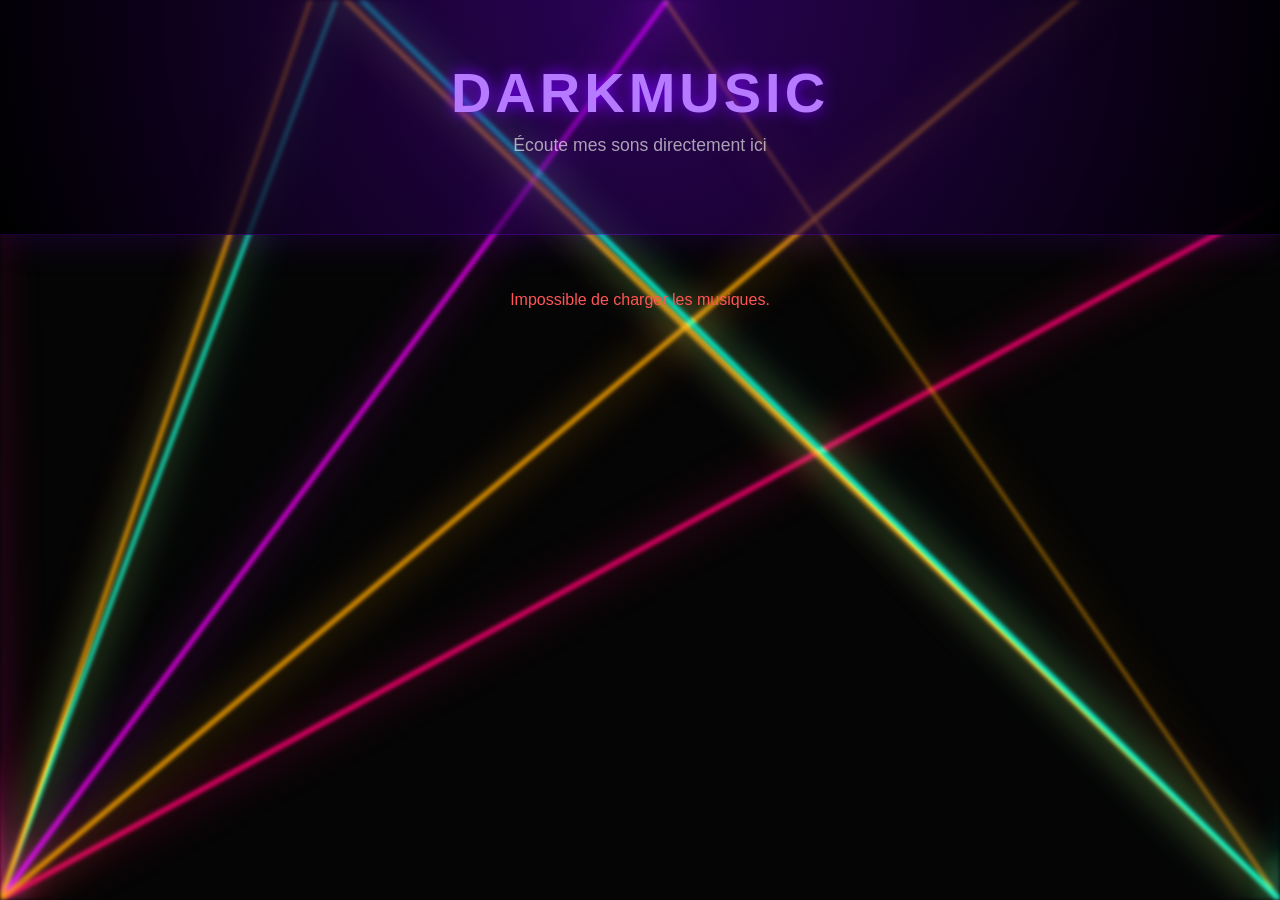
<file: index.html>
<!DOCTYPE html>
<html lang="fr">
<head>
    <meta charset="UTF-8">
    <title>Darkmusic – Musiques</title>
    <link rel="stylesheet" href="style.css">
</head>
<body>

<header>
    <h1>Darkmusic</h1>
    <p>Écoute mes sons directement ici</p>
</header>

<div id="music-list" class="music-container"></div>

<!-- CANVAS LASERS -->
<canvas id="lasers"></canvas>

<!-- VISUALIZER -->
<canvas id="visualizer"></canvas>

<script>
/* ------------------ CHARGEMENT DES MUSIQUES ------------------ */

const LIST_URL = "http://darkmusic.xo.je/list.php";

fetch(LIST_URL)
    .then(r => r.json())
    .then(files => {
        const container = document.getElementById("music-list");

        files.forEach(f => {
            const card = document.createElement("div");
            card.className = "music-card";

            card.innerHTML = `
                <div class="music-title">${f}</div>
                <audio controls src="http://darkmusic.xo.je/musics/${f}"></audio>
            `;

            container.appendChild(card);
        });
    })
    .catch(() => {
        document.getElementById("music-list").innerHTML =
            "<p style='text-align:center;color:#f55'>Impossible de charger les musiques.</p>";
    });
</script>

<script>
const canvas = document.getElementById("lasers");
const ctx = canvas.getContext("2d");

function resizeLasers() {
    canvas.width = window.innerWidth;
    canvas.height = window.innerHeight;
}
resizeLasers();
window.addEventListener("resize", resizeLasers);

// CONFIG
const LASERS_LEFT = 10;   // plus de lasers
const LASERS_RIGHT = 10;

function randomColor() {
    const colors = [
        "rgba(255, 0, 80, 0.9)",
        "rgba(0, 180, 255, 0.9)",
        "rgba(180, 0, 255, 0.9)",
        "rgba(0, 255, 160, 0.9)",
        "rgba(255, 120, 0, 0.9)"
    ];
    return colors[Math.floor(Math.random() * colors.length)];
}

function createLaser(side) {
    return {
        side,
        baseAngle: -Math.PI / 2,
        angleOffset: Math.random() * 0.8 - 0.4, // plus large
        speed: 0.003 + Math.random() * 0.008,   // plus lent
        phase: Math.random() * Math.PI * 2,
        width: 2 + Math.random() * 4,
        color: randomColor(),
        direction: Math.random() < 0.5 ? 1 : -1 // certains montent, certains descendent
    };
}

let lasers = [];

for (let i = 0; i < LASERS_LEFT; i++) lasers.push(createLaser("left"));
for (let i = 0; i < LASERS_RIGHT; i++) lasers.push(createLaser("right"));

function animateLasers() {
    ctx.clearRect(0, 0, canvas.width, canvas.height);

    lasers.forEach(l => {
        // Mouvement vertical lent
        l.phase += l.speed * l.direction;

        const verticalMotion = Math.sin(l.phase) * 0.8; // amplitude plus grande

        const angle = l.baseAngle + l.angleOffset + verticalMotion;

        let xStart = (l.side === "left") ? 0 : canvas.width;
        let yStart = canvas.height;

        // Certains lasers vont jusqu’en bas
        const length = 1500 + Math.sin(l.phase * 0.5) * 800;

        const xEnd = xStart + Math.cos(angle) * length;
        const yEnd = yStart + Math.sin(angle) * length;

        ctx.strokeStyle = l.color;
        ctx.lineWidth = l.width;

        ctx.shadowBlur = 40;
        ctx.shadowColor = l.color;

        ctx.beginPath();
        ctx.moveTo(xStart, yStart);
        ctx.lineTo(xEnd, yEnd);
        ctx.stroke();
    });

    requestAnimationFrame(animateLasers);
}
animateLasers();
</script>
</file>
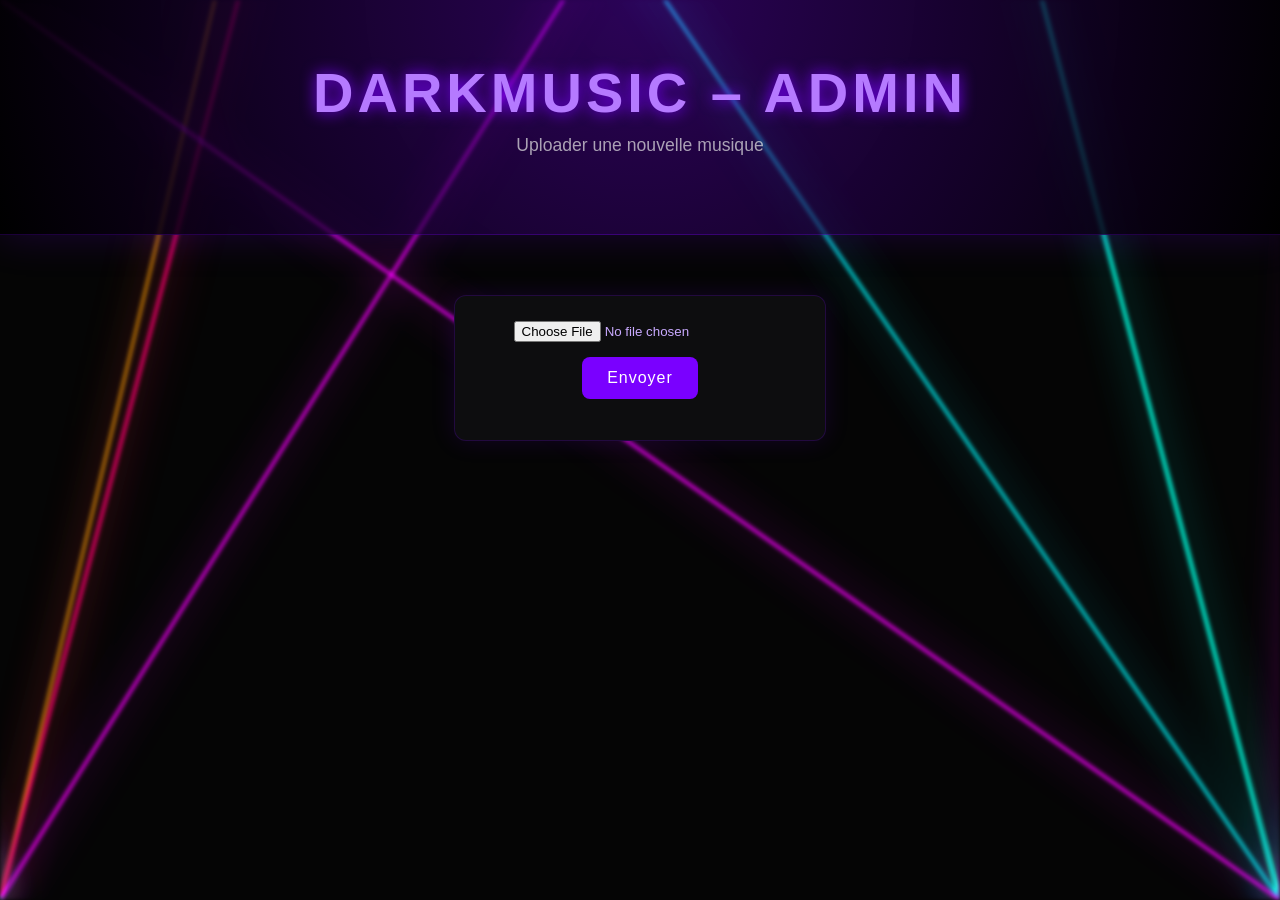
<file: admin.html>
<!DOCTYPE html>
<html lang="fr">
<head>
    <meta charset="UTF-8">
    <title>Darkmusic – Admin</title>
    <link rel="stylesheet" href="style.css">
</head>
<body>

<header>
    <h1>Darkmusic – Admin</h1>
    <p>Uploader une nouvelle musique</p>
</header>

<div class="upload-box">
    <input type="file" id="fileInput">
    <button onclick="upload()">Envoyer</button>
    <p id="status"></p>
</div>

<!-- CANVAS LASERS -->
<canvas id="lasers"></canvas>

<script>
/* ------------------ UPLOAD ------------------ */

const BACKEND_URL = "http://darkmusic.xo.je/upload.php";
const SECRET = "Darkmusic_secret";

function upload() {
    const file = document.getElementById("fileInput").files[0];
    const status = document.getElementById("status");

    if (!file) {
        status.innerText = "Choisis un fichier.";
        return;
    }

    const formData = new FormData();
    formData.append("file", file);
    formData.append("secret", SECRET);

    fetch(BACKEND_URL, { method: "POST", body: formData })
        .then(r => r.text())
        .then(t => {
            status.innerText = (t === "OK")
                ? "Upload réussi !"
                : "Erreur : " + t;
        })
        .catch(() => {
            status.innerText = "Erreur de connexion.";
        });
}
</script>

<script>
const canvas = document.getElementById("lasers");
const ctx = canvas.getContext("2d");

function resizeLasers() {
    canvas.width = window.innerWidth;
    canvas.height = window.innerHeight;
}
resizeLasers();
window.addEventListener("resize", resizeLasers);

// CONFIG
const LASERS_LEFT = 10;   // plus de lasers
const LASERS_RIGHT = 10;

function randomColor() {
    const colors = [
        "rgba(255, 0, 80, 0.9)",
        "rgba(0, 180, 255, 0.9)",
        "rgba(180, 0, 255, 0.9)",
        "rgba(0, 255, 160, 0.9)",
        "rgba(255, 120, 0, 0.9)"
    ];
    return colors[Math.floor(Math.random() * colors.length)];
}

function createLaser(side) {
    return {
        side,
        baseAngle: -Math.PI / 2,
        angleOffset: Math.random() * 0.8 - 0.4, // plus large
        speed: 0.003 + Math.random() * 0.008,   // plus lent
        phase: Math.random() * Math.PI * 2,
        width: 2 + Math.random() * 4,
        color: randomColor(),
        direction: Math.random() < 0.5 ? 1 : -1 // certains montent, certains descendent
    };
}

let lasers = [];

for (let i = 0; i < LASERS_LEFT; i++) lasers.push(createLaser("left"));
for (let i = 0; i < LASERS_RIGHT; i++) lasers.push(createLaser("right"));

function animateLasers() {
    ctx.clearRect(0, 0, canvas.width, canvas.height);

    lasers.forEach(l => {
        // Mouvement vertical lent
        l.phase += l.speed * l.direction;

        const verticalMotion = Math.sin(l.phase) * 0.8; // amplitude plus grande

        const angle = l.baseAngle + l.angleOffset + verticalMotion;

        let xStart = (l.side === "left") ? 0 : canvas.width;
        let yStart = canvas.height;

        // Certains lasers vont jusqu’en bas
        const length = 1500 + Math.sin(l.phase * 0.5) * 800;

        const xEnd = xStart + Math.cos(angle) * length;
        const yEnd = yStart + Math.sin(angle) * length;

        ctx.strokeStyle = l.color;
        ctx.lineWidth = l.width;

        ctx.shadowBlur = 40;
        ctx.shadowColor = l.color;

        ctx.beginPath();
        ctx.moveTo(xStart, yStart);
        ctx.lineTo(xEnd, yEnd);
        ctx.stroke();
    });

    requestAnimationFrame(animateLasers);
}
animateLasers();
</script>
</file>
<file: style.css>
/* --- GLOBAL --- */
body {
    margin: 0;
    background: #050505;
    font-family: "Montserrat", sans-serif;
    color: #e6e6e6;
    overflow-x: hidden;
}

/* --- HEADER --- */
header {
    text-align: center;
    padding: 60px 20px;
    background: radial-gradient(circle at top, #7a00ff55, #000);
    border-bottom: 1px solid #7a00ff33;
    box-shadow: 0 0 40px #7a00ff33;
}

h1 {
    font-size: 3.5rem;
    margin: 0;
    letter-spacing: 4px;
    text-transform: uppercase;
    color: #b57aff;
    text-shadow: 0 0 15px #7a00ff;
}

header p {
    margin-top: 10px;
    opacity: 0.7;
    font-size: 1.1rem;
}

/* --- MUSIC GRID --- */
.music-container {
    display: grid;
    grid-template-columns: repeat(auto-fit, minmax(260px, 1fr));
    gap: 25px;
    padding: 40px;
}

/* --- MUSIC CARD --- */
.music-card {
    background: #0d0d0f;
    padding: 20px;
    border-radius: 12px;
    border: 1px solid #7a00ff22;
    box-shadow: 0 0 20px #7a00ff22;
    transition: 0.25s ease;
    position: relative;
    overflow: hidden;
}

.music-card::before {
    content: "";
    position: absolute;
    top: -50%;
    left: -50%;
    width: 200%;
    height: 200%;
    background: conic-gradient(from 180deg, #7a00ff33, transparent);
    animation: rotate 6s linear infinite;
    opacity: 0.15;
}

@keyframes rotate {
    to { transform: rotate(360deg); }
}

.music-card:hover {
    transform: scale(1.05);
    box-shadow: 0 0 35px #7a00ff55;
}

/* --- TITLE --- */
.music-title {
    font-size: 1.2rem;
    margin-bottom: 12px;
    color: #d7b7ff;
    text-shadow: 0 0 8px #7a00ff;
}

/* --- AUDIO PLAYER --- */
audio {
    width: 100%;
    filter: drop-shadow(0 0 5px #7a00ff55);
}

/* --- ADMIN UPLOAD --- */
.upload-box {
    margin: 60px auto;
    width: 320px;
    text-align: center;
    background: #0d0d0f;
    padding: 25px;
    border-radius: 12px;
    border: 1px solid #7a00ff33;
    box-shadow: 0 0 25px #7a00ff22;
}

input[type="file"] {
    color: #c9aaff;
}

button {
    margin-top: 15px;
    padding: 12px 25px;
    background: #7a00ff;
    border: none;
    color: white;
    border-radius: 8px;
    cursor: pointer;
    font-size: 1rem;
    letter-spacing: 1px;
    transition: 0.2s;
}

button:hover {
    background: #a100ff;
    box-shadow: 0 0 20px #a100ff;
}

#lasers {
    position: fixed;
    top: 0;
    left: 0;
    width: 100vw;
    height: 100vh;
    z-index: -1;
    pointer-events: none;
    filter: blur(2px) brightness(1.4);
}

#smoke, #visualizer {
    position: fixed;
    left: 0;
    width: 100vw;
    pointer-events: none;
    z-index: -2;
}

#smoke {
    top: 0;
    height: 100vh;
    filter: blur(40px);
}

#visualizer {
    bottom: 0;
    height: 150px;
    z-index: 5;
    opacity: 0.8;
}
</file>
